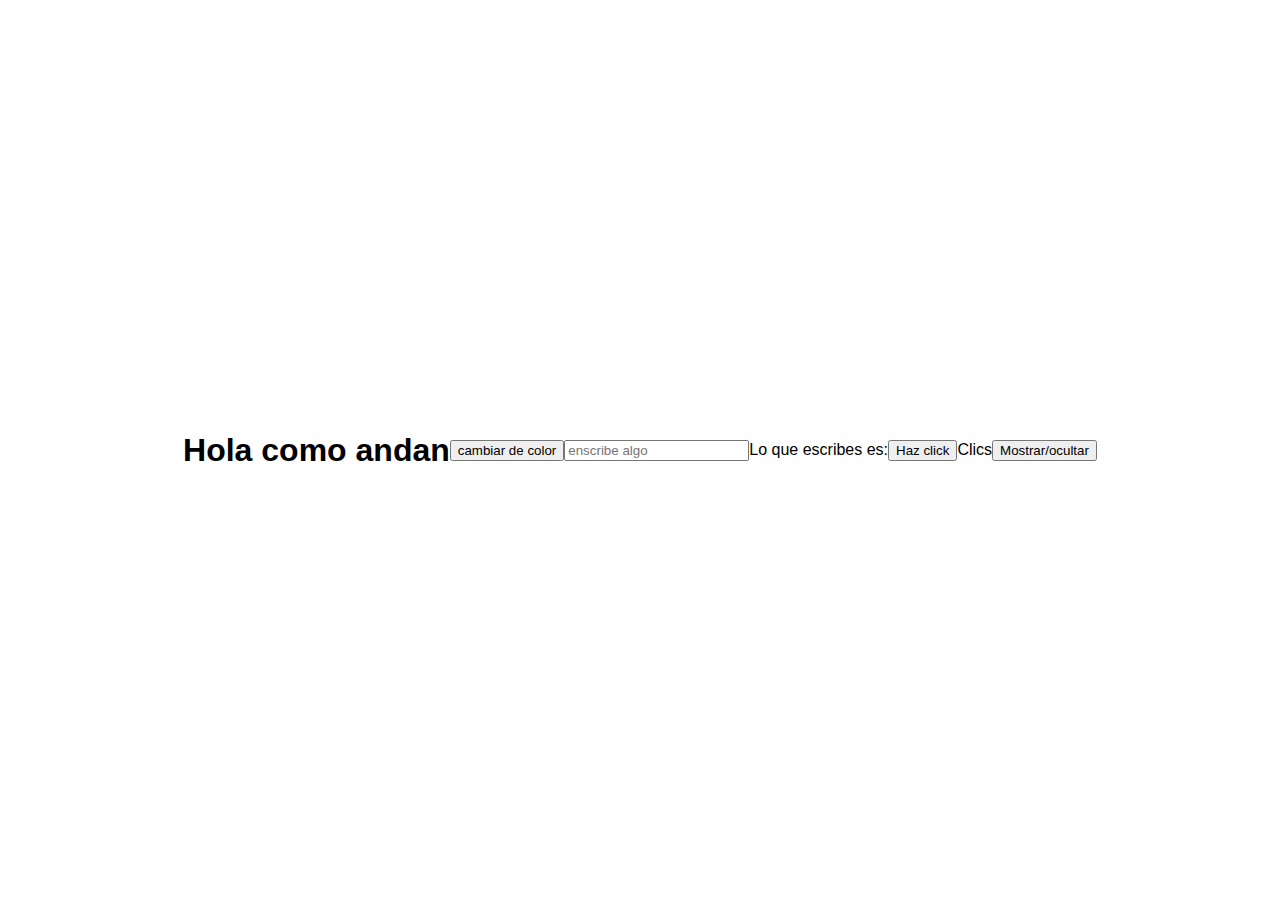
<file: index.html>
<!DOCTYPE html>
<html lang="en">
<head>
    <meta charset="UTF-8">
    <meta name="viewport" content="width=device-width, initial-scale=1.0">
    <title>Document</title>
    <link rel="stylesheet" href="index2_style.css">
</head>
<body>

    <h1 id="titulo"></h1>
    <button id="boton">
        cambiar de color
    </button>
    <input type="text" id="entrada" placeholder="enscribe algo">
    <p>Lo que escribes es: <span id="salida"></span></p>

    <button id="contarBtn">Haz click</button>
    <p>Clics <span id="contador"></span></p>

    <button id="toggleBtn">Mostrar/ocultar </button>
    <p id="texto" style="display: none;">Este es el texto oculto</p>

    <script>
        const titulo=document.getElementById('titulo');
        titulo.textContent="Hola como andan"

        const boton=document.getElementById('boton');
        boton.addEventListener('click',()=>{
            document.body.style.backgroundColor='lightblue';
        }
        )
        const entrada=document.getElementById('entrada')
        const salida=document.getElementById('salida')
        entrada.addEventListener('input',()=>{
            salida.textContent=entrada.value
        })
        const contarBtn=document.getElementById('contarBtn');
        const contador=document.getElementById('contador');
        let cuenta=0
        contarBtn.addEventListener('click',()=>{
            cuenta++
            contador.textContent=cuenta;
        })

        const toggleBtn=document.getElementById('toggleBtn');
        const texto=document.getElementById('texto');
        let visible= false;
        toggleBtn.addEventListener('click', ()=>{
            visible = !visible;
            texto.style.display = visible ? 'block' : 'none';
        })

        
    </script>

</body>
</html>
</file>
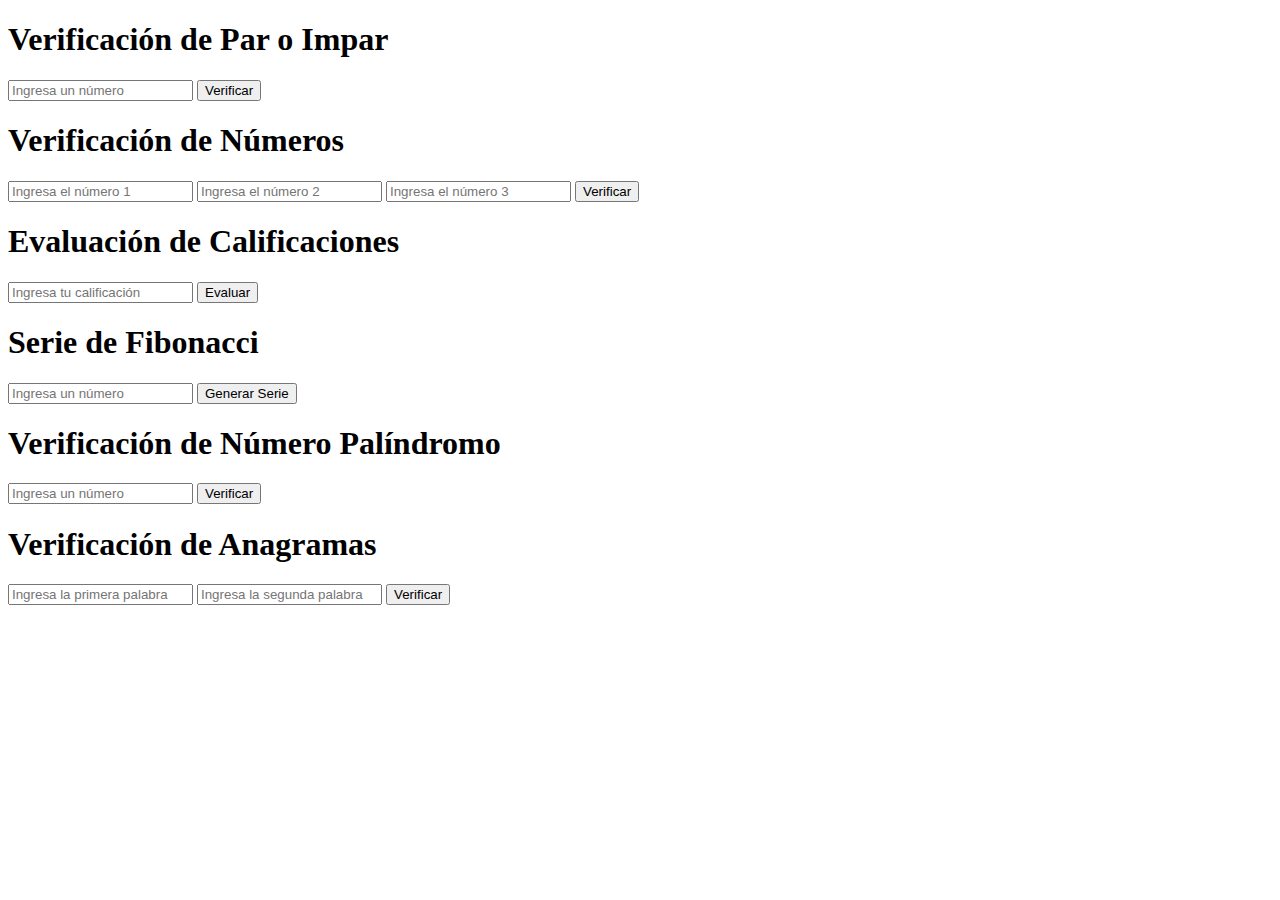
<file: ejercicios_javascript.html>
<!DOCTYPE html>
<html lang="en">
<head>
    <meta charset="UTF-8">
    <meta name="viewport" content="width=device-width, initial-scale=1.0">
    <title>Document</title>
</head>
<body>
    <!DOCTYPE html>
<html lang="es">
<head>
    <meta charset="UTF-8">
    <meta name="viewport" content="width=device-width, initial-scale=1.0">
    <title>Verificación de Par o Impar</title>
</head>
<body>
    <h1>Verificación de Par o Impar</h1>
    <input type="number" id="inputNumero" placeholder="Ingresa un número">
    <button id="verificarBoton">Verificar</button>
    <p id="resultado"></p>

    <h1>Verificación de Números</h1>
    <input type="number" id="numero1" placeholder="Ingresa el número 1">
    <input type="number" id="numero2" placeholder="Ingresa el número 2">
    <input type="number" id="numero3" placeholder="Ingresa el número 3">
    <button id="verificarBotonNumeros">Verificar</button>
    <p id="resultado2"></p>

    <h1>Evaluación de Calificaciones</h1>
    <input type="number" id="calificacion" placeholder="Ingresa tu calificación">
    <button id="evaluarBoton">Evaluar</button>
    <p id="resultado3"></p>

    <h1>Serie de Fibonacci</h1>
    <input type="number" id="numero" placeholder="Ingresa un número">
    <button id="generarBoton">Generar Serie</button>
    <ul id="resultado4"></ul>

    <h1>Verificación de Número Palíndromo</h1>
    <input type="number" id="numeroPalindromo" placeholder="Ingresa un número">
    <button id="verificarBotonPalindromo">Verificar</button>
    <p id="resultado5"></p>

    <h1>Verificación de Anagramas</h1>
    <input type="text" id="palabra1" placeholder="Ingresa la primera palabra">
    <input type="text" id="palabra2" placeholder="Ingresa la segunda palabra">
    <button id="verificarBotonAnagramas">Verificar</button>
    <p id="resultado7"></p>



    <script>
        document.getElementById('verificarBoton').addEventListener('click', function() {
            const numero = parseInt(document.getElementById('inputNumero').value);
            
            if (isNaN(numero)) {
                document.getElementById('resultado').textContent = 'Por favor, ingresa un número válido.';
            } else {
                if (numero % 2 === 0) {
                    document.getElementById('resultado').textContent = `${numero} es un número par.`;
                } else {
                    document.getElementById('resultado').textContent = `${numero} es un número impar.`;
                }
            }
        });

        document.getElementById('verificarBotonNumeros').addEventListener('click', function() {
            const numero1 = parseInt(document.getElementById('numero1').value);
            const numero2 = parseInt(document.getElementById('numero2').value);
            const numero3 = parseInt(document.getElementById('numero3').value);
            
            if (isNaN(numero1) || isNaN(numero2) || isNaN(numero3)) {
                document.getElementById('resultado2').textContent = 'Por favor, ingresa números válidos.';
            } else {
                if (numero1 == numero2 && numero1 == numero3) {
                    document.getElementById('resultado2').textContent = `Los tres números son iguales.`;
                } else if (numero1 > numero2 && numero1 > numero3) {
                    document.getElementById('resultado2').textContent = `El número mayor es el número 1 (${numero1}).`;
                } else if (numero2 > numero1 && numero2 > numero3) {
                    document.getElementById('resultado2').textContent = `El número mayor es el número 2 (${numero2}).`;
                } else {
                    document.getElementById('resultado2').textContent = `El número mayor es el número 3 (${numero3}).`;
                }
            }
        });

        document.getElementById('evaluarBoton').addEventListener('click', function() {
            const calificacion = parseInt(document.getElementById('calificacion').value);
            
            if (isNaN(calificacion)) {
                document.getElementById('resultado').textContent = 'Por favor, ingresa una calificación válida.';
            } else {
                if (calificacion == 10) {
                    document.getElementById('resultado3').textContent = 'Excelente :D!!';
                } else if (calificacion == 9) {
                    document.getElementById('resultado3').textContent = 'Muy bien ;D';
                } else if (calificacion == 8) {
                    document.getElementById('resultado3').textContent = 'Bien, pero puede mejorar';
                } else if (calificacion == 6 || calificacion == 7) {
                    document.getElementById('resultado3').textContent = 'Regular, necesitas aplicarte';
                } else if (calificacion <= 5 && calificacion >= 0) {
                    document.getElementById('resultado3').textContent = 'Has reprobado y eres una decepción para esta sociedad';
                } else {
                    document.getElementById('resultado3').textContent = 'Calificación inválida, ¿Acaso eres maestro?';
                }
            }
        });

        document.getElementById('generarBoton').addEventListener('click', function() {
            const numero = parseInt(document.getElementById('numero').value);
            const resultadoEl = document.getElementById('resultado4');
            resultadoEl.innerHTML = ''; // Limpiar resultados anteriores

            if (isNaN(numero)) {
                const li = document.createElement('li');
                li.textContent = 'Por favor, ingresa un número válido.';
                resultadoEl.appendChild(li);
                return;
            }

            let a = 0;
            let b = 1;
            let resultado = a + b;

            while (resultado <= numero) {
                let F = a + b;
                a = b;
                b = F;
                resultado = F;

                const li = document.createElement('li');
                if (resultado >= numero) {
                    li.textContent = "Has llegado al número: " + resultado;
                } else {
                    li.textContent = "Aún no has llegado: " + resultado;
                }
                resultadoEl.appendChild(li);
            }
        });
        document.getElementById('verificarBotonPalindromo').addEventListener('click', function() {
            const numero = parseInt(document.getElementById('numeroPalindromo').value);
            
            if (isNaN(numero)) {
                document.getElementById('resultado5').textContent = 'Por favor, ingresa un número válido.';
                return;
            }

            const cadena = numero.toString();
            let cadenaInvertida = "";

            for (let i = cadena.length - 1; i >= 0; i--) {
                cadenaInvertida += cadena[i];
            }

            if (cadena === cadenaInvertida) {
                document.getElementById('resultado5').textContent = `${numero} es un número palíndromo.`;
            } else {
                document.getElementById('resultado5').textContent = `${numero} no es un número palíndromo.`;
            }
        });

        document.getElementById('verificarBotonAnagramas').addEventListener('click', function() {
            let palabra1 = document.getElementById('palabra1').value;
            let palabra2 = document.getElementById('palabra2').value;
            
            // Normalización: eliminar espacios y convertir a minúsculas
            palabra1 = palabra1.replace(/\s+/g, '').toLowerCase();
            palabra2 = palabra2.replace(/\s+/g, '').toLowerCase();

            // Verificar si tienen la misma longitud
            let sonAnagramas = palabra1.length === palabra2.length;

            if (sonAnagramas) {
                // Convertir las palabras a arrays, ordenarlas y unirlas nuevamente a cadenas
                let palabra1Ordenada = palabra1.split('').sort().join('');
                let palabra2Ordenada = palabra2.split('').sort().join('');

                // Comparar las palabras ordenadas
                sonAnagramas = palabra1Ordenada === palabra2Ordenada;
            }

            // Mostrar el resultado
            if (sonAnagramas) {
                document.getElementById('resultado7').textContent = `${palabra1} y ${palabra2} son anagramas.`;
            } else {
                document.getElementById('resultado7').textContent = `${palabra1} y ${palabra2} no son anagramas.`;
            }
        });
    </script>
</body>
</html>


<!DOCTYPE html>
<html lang="es">
<head>
    <meta charset="UTF-8">
    <meta name="viewport" content="width=device-width, initial-scale=1.0">
    <title>Verificación de Anagramas</title>
</head>
<body>
    
    <script>
        
    </script>
</body>
</html>
</file>
<file: index2_style.css>
body {
    display: flex;
    justify-content: center;
    align-items: center;
    height: 100vh;
    margin: 0;
    font-family: Arial, sans-serif;
    transition: background-color 1s ease, color 1s ease;
}

.reloj {
    text-align: center;
    color: white;
}

#hora {
    font-size: 4em;
    margin-bottom: 20px;
}

#mensaje {
    font-size: 2em;
}
</file>
